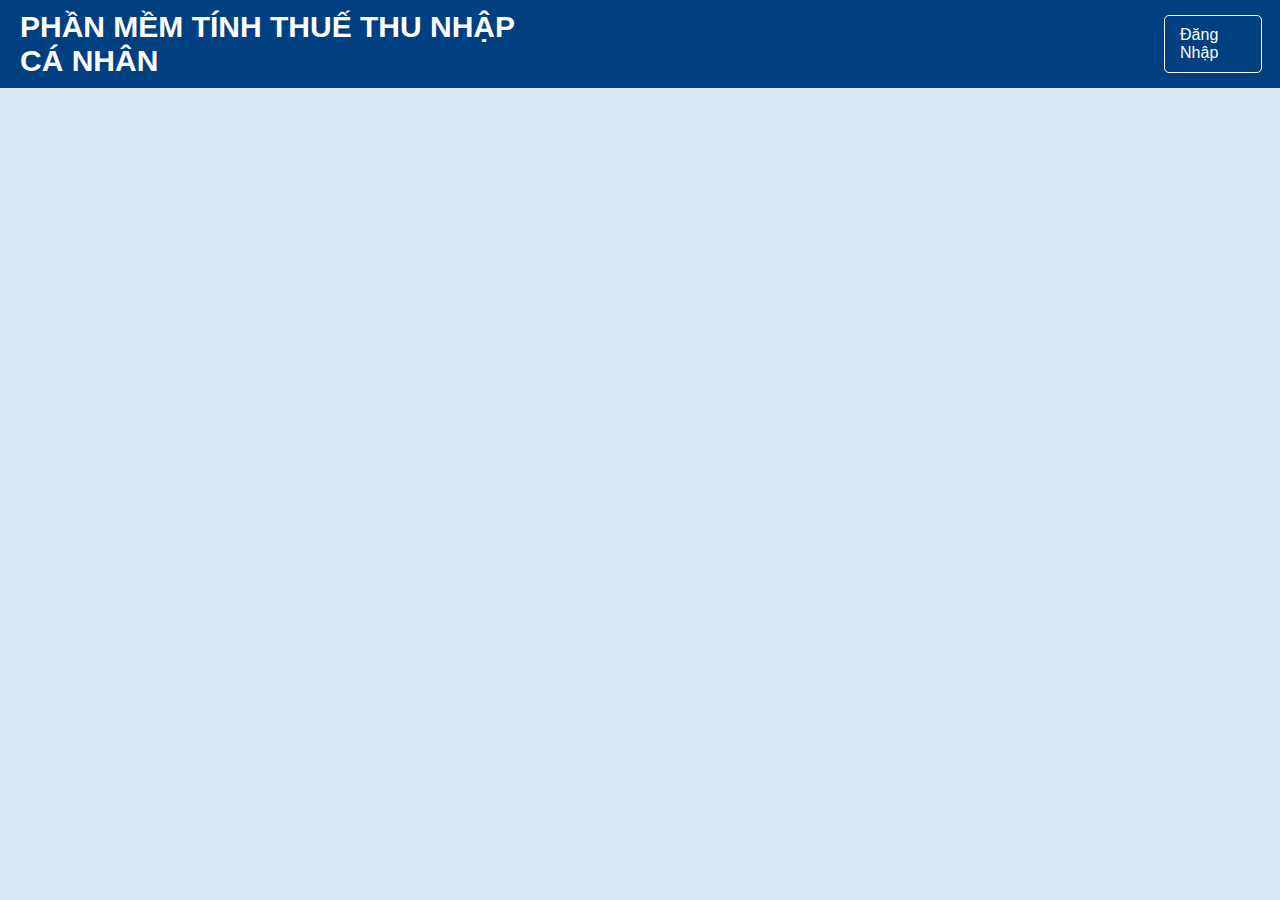
<file: index.html>
<!DOCTYPE html>
<html lang="vi">

<head>
    <meta charset="UTF-8">
    <meta name="viewport" content="width=device-width, initial-scale=1.0">
    <title>Phần Mềm Tính Thuế</title>
    <link rel="icon" href="./Anh/header/anh1.jpg" type="image/jpeg">
    <link href="https://fonts.googleapis.com/css2?family=Pacifico&display=swap" rel="stylesheet">
    <link rel="stylesheet" href="./styles/index.css">
</head>

<body>
    <header>
        <div class="welcome-message" id="welcome-message">PHẦN MỀM TÍNH THUẾ THU NHẬP CÁ NHÂN</div>
        <a href="#" onclick="showLogin()" class="register-button">Đăng Nhập</a>
    </header>
    <main>
        <div class="background"></div>

        <!-- Form Đăng Nhập -->
        <div class="form-container" id="login-form" style="display: none;">
            <h2>Đăng Nhập</h2>
            <form method="POST" action="index.php">
                <div>
                    <label for="user-type">Chọn chức vụ:<span class="required">*</span></label>
                    <select id="user-type" name="user-type" required>
                        <option value="nhan-vien">Nhân Viên</option>
                        <option value="truong-phong">Trưởng Phòng</option>
                        <option value="ke-toan">Kế Toán</option>
                    </select>
                </div>
                <div>
                    <label for="cccd">CCCD:<span class="required">*</span></label>
                    <input type="text" id="cccd" name="cccd" maxlength="12" oninput="validateCCCD()" required>
                    <div id="cccd-error" class="error-message" style="display: none;">CCCD phải có 12 số.</div>
                </div>
                <div>
                    <label for="password">Mật Khẩu:<span class="required">*</span></label>
                    <input type="password" id="password" name="password" required>
                </div>
                <button type="submit">Đăng Nhập</button>
            </form>
        </div>
    </main>

    <script>
        function validateCCCD() {
            const cccd = document.getElementById('cccd').value;
            const errorMessage = document.getElementById('cccd-error');
            if (cccd.length !== 12 || !/^\d+$/.test(cccd)) {
                errorMessage.style.display = 'block';
            } else {
                errorMessage.style.display = 'none';
            }
        }

        function showLogin() {
            document.getElementById('login-form').style.display = 'block';
            document.getElementById('welcome-message').style.display = 'block';
        }
    </script>
</body>

</html>
</file>
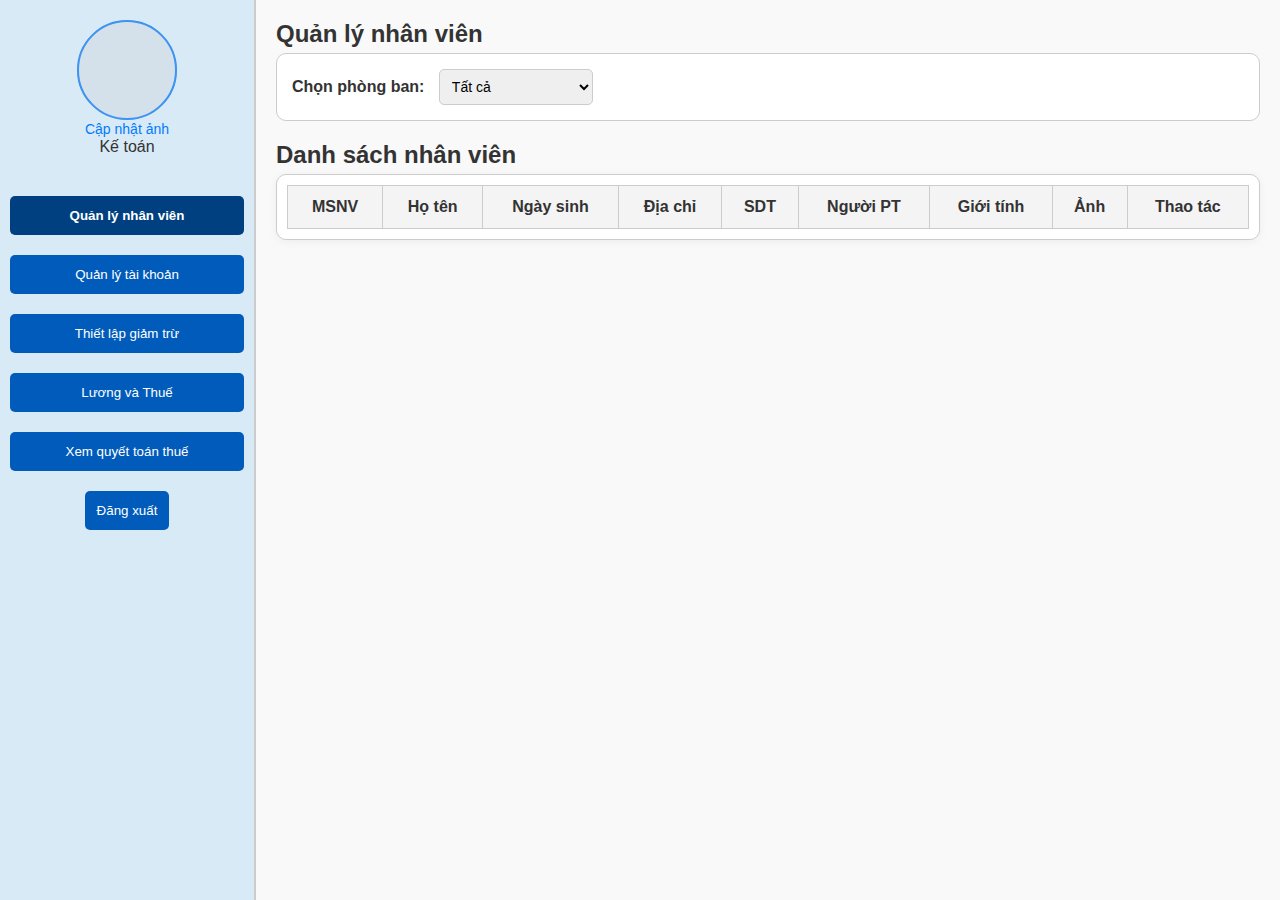
<file: ketoan.html>
<!DOCTYPE html>
<html lang="en">

<head>
    <meta charset="UTF-8">
    <meta name="viewport" content="width=device-width, initial-scale=1.0">
    <title>Phần mềm thuế thu nhập</title>
    <link rel="icon" href="./Anh/header/anh1.jpg" type="image/jpeg">
    <link rel="stylesheet" href="./styles/ketoan.css">
    <link rel="stylesheet" href="https://cdnjs.cloudflare.com/ajax/libs/font-awesome/6.0.0-beta3/css/all.min.css">
</head>

<body>
    <div class="container">
        <!-- Sidebar -->
        <div class="sidebar">
            <div class="profile">
                <div class="profile-pic-container">
                    <div class="profile-pic" id="profile-pic"></div>
                    <div class="profile-pic-overlay"></div>
                </div>
                <input type="file" id="photo-input" accept="image/*" style="display: none;">
                <a class="update-photo" onclick="openPhotoInput()">Cập nhật ảnh</a>
                <p>Kế toán</p>
            </div>

            <!-- Các nút chuyển tab -->
            <button class="btn active" onclick="switchTab('tab-employee-management')">Quản lý nhân viên</button>
            <button class="btn" onclick="switchTab('tab-account-management')">Quản lý tài khoản</button>
            <button class="btn" onclick="switchTab('tab-deduction-setup')">Thiết lập giảm trừ</button>
            <button class="btn" onclick="switchTab('tab-tax-calculation')">Lương và Thuế</button>
            <button class="btn" onclick="switchTab('tab-tax-summary')">Xem quyết toán thuế</button>
            <form id="logoutForm" action="logout.php" method="post">
                <button class="btn" type="submit">Đăng xuất</button>
            </form>

        </div>

        <!-- Main Content -->
        <div class="main-content">

            <!-- Quản lý nhân viên -->
            <div id="tab-employee-management" class="tab-content" style="display: block;">
                <h2>Quản lý nhân viên</h2>

                <!-- Chọn phòng ban -->
                <div class="filter-section">
                    <form id="employee-form">
                        <label for="department-select">Chọn phòng ban:</label>
                        <select id="department-select" name="department" onchange="loadEmployees()">
                            <option value="all">Tất cả</option>
                            <option value="marketing">Phòng Marketing</option>
                            <option value="sales">Phòng Sales</option>
                            <option value="nhân sự">Phòng Nhân sự</option>
                            <option value="kinh doanh">Phòng Kinh doanh</option>
                        </select>
                    </form>
                </div>

                <!-- Bảng hiển thị nhân viên -->
                <h2>Danh sách nhân viên</h2>
                <div class="table-container">
                    <table border="1">
                        <thead>
                            <tr>
                                <th>MSNV</th>
                                <th>Họ tên</th>
                                <th>Ngày sinh</th>
                                <th>Địa chỉ</th>
                                <th>SDT</th>
                                <th>Người PT</th>
                                <th>Giới tính</th>
                                <th>Ảnh</th>
                                <th>Thao tác</th>
                            </tr>
                        </thead>
                        <tbody id="employee-table-body">
                        </tbody>
                    </table>
                </div>
            </div>

            <!-- Quản lý tài khoản -->
            <div id="tab-account-management" class="tab-content" style="display: none;">
                <h2>Quản lý tài khoản</h2>

                <!-- Nút tạo tài khoản -->
                <button class="search-btn" onclick="openCreateAccountForm()">Tạo tài khoản mới</button>

                <!-- Form tạo tài khoản -->
                <div id="create-account-form" class="popup" style="display: none;">
                    <h3>Nhập thông tin tài khoản</h3>
                    <form action="ketoan.php" method="POST">
                        <input type="hidden" name="action" value="create_account">

                        <label>Mã số nhân viên:</label>
                        <input type="text" name="id" required>
                        <br>

                        <label>Họ và tên:</label>
                        <input type="text" name="full_name" required>
                        <br>

                        <label>Mật khẩu:</label>
                        <input type="password" name="password" required>
                        <br>

                        <label>Số điện thoại:</label>
                        <input type="text" name="phone" pattern="\d{10}" placeholder="Nhập 10 chữ số" required>
                        <br>

                        <label>CCCD:</label>
                        <input type="text" name="cccd" pattern="\d{12}" placeholder="Nhập 12 chữ số" required>
                        <br>

                        <label>Phòng ban:</label>
                        <select name="department">
                            <option value="marketing">Marketing</option>
                            <option value="sales">Sales</option>
                            <option value="nhân sự">Nhân sự</option>
                            <option value="kinh doanh">Kinh doanh</option>
                        </select>
                        <br>

                        <label>Chức vụ:</label>
                        <select name="position">
                            <option value="nhân viên">Nhân viên</option>
                        </select>
                        <br>

                        <label>Vai trò hệ thống:</label>
                        <select name="role">
                            <option value="ke-toan">Kế toán</option>
                            <option value="nhan-vien">Nhân viên</option>
                            <option value="truong-phong">Trưởng phòng</option>
                        </select>
                        <br>

                        <button class="search-btn" type="submit">Lưu</button>
                        <button class="search-btn" type="button" onclick="closeCreateAccountForm()">Hủy</button>
                    </form>
                </div>

                <!-- Danh sách tài khoản -->
                <h2>Danh sách tài khoản</h2>
                <div class="table-container">
                    <table border="1">
                        <thead>
                            <tr>
                                <th>MSNV</th>
                                <th>Họ và tên</th>
                                <th>Phòng ban</th>
                                <th>Chức vụ</th>
                                <th>CCCD</th>
                                <th>Thao tác</th>
                            </tr>
                        </thead>
                        <tbody id="account-table-body">
                        </tbody>
                    </table>
                </div>
            </div>

            <!-- Tab: Thiết lập giảm trừ -->
            <div id="tab-deduction-setup" class="tab-content" style="display: none;">
                <h2>Thiết lập giảm trừ</h2>
                <form id="deduction-form">
                    <div class="filter-section">
                        <!-- Nhập năm và nút tìm -->
                        <label for="deduction-year">Nhập năm:</label>
                        <input type="number" id="deduction-year" name="year" class="filter-input" placeholder="VD: 2024"
                            min="2000" max="2100">
                        <button type="button" class="search-btn" onclick="fetchDeductions()">Tìm</button>

                        <!-- Bảng hiển thị giảm trừ -->
                        <h2>Bảng Thiết lập giảm trừ</h2>
                        <table id="deductionTable" border="1">
                            <thead>
                                <tr>
                                    <th>Tháng</th>
                                    <th>Năm</th>
                                    <th>Giảm trừ bản thân (VND)</th>
                                    <th>Giảm trừ người phụ thuộc (VND)</th>
                                </tr>
                            </thead>
                            <tbody id="annualTaxTableBody">
                                <!-- Dữ liệu sẽ được thêm từ JavaScript -->
                            </tbody>
                        </table>

                        <!-- Nút Thiết lập -->
                        <div>
                            <button type="button" class="search-btn" onclick="setupAllDeductions()">Thiết lập</button>
                        </div>
                    </div>
                </form>
            </div>

            <!-- Tab: Lương và Thuế -->
            <div id="tab-tax-calculation" class="tab-content" style="display: none;">
                <h2>Lương và Thuế</h2>
                <div class="filter-section">
                    <form id="filterForm" method="get" action="ketoan.php?action=get_salaries">
                        <input type="hidden" name="action" value="get_salaries">

                        <label for="month">Chọn tháng:</label>
                        <select id="month" name="month">
                            <option value="1">Tháng 1</option>
                            <option value="2">Tháng 2</option>
                            <option value="3">Tháng 3</option>
                            <option value="4">Tháng 4</option>
                            <option value="5">Tháng 5</option>
                            <option value="6">Tháng 6</option>
                            <option value="7">Tháng 7</option>
                            <option value="8">Tháng 8</option>
                            <option value="9">Tháng 9</option>
                            <option value="10">Tháng 10</option>
                            <option value="11">Tháng 11</option>
                            <option value="12">Tháng 12</option>
                        </select>

                        <label for="year">Nhập năm:</label>
                        <input type="number" id="year" name="year" placeholder="VD: 2024" min="2000" max="2100"
                            required>

                        <label for="department">Chọn phòng ban:</label>
                        <select id="department" name="department">
                            <option value="all">Tất cả</option>
                            <option value="marketing">Marketing</option>
                            <option value="sales">Sales</option>
                            <option value="nhân sự">Nhân sự</option>
                            <option value="kinh doanh">Kinh doanh</option>
                        </select>

                        <button class="search-btn" onclick="loadSalaries()">Tải danh sách</button>
                    </form>

                    <h2>Bảng lương cho nhân viên</h2>
                    <table id="employeeTable" border="1">
                        <thead>
                            <tr>
                                <th>MSNV</th>
                                <th>Họ tên</th>
                                <th>Lương (VND)</th>
                                <th>Thuế (VND)</th>
                                <th>Lương thực nhận (VND)</th>
                            </tr>
                        </thead>
                        <tbody id="salaryTableBody">
                            <!-- Dữ liệu sẽ được PHP đổ vào đây -->
                        </tbody>
                    </table>
                </div>

                <button class="search-btn" onclick="saveSalaries()" id="save-salary-btn"
                    style="display: block;">Lưu</button>
            </div>

            <!-- Tab: Xem quyết toán thuế -->
            <div id="tab-tax-summary" class="tab-content" style="display: none;">
                <h2>Xem quyết toán thuế</h2>
                <div class="filter-section">
                    <form id="annualTaxForm">
                        <label for="yearTax">Nhập năm:</label>
                        <input type="number" id="yearTax" name="year" placeholder="VD: 2024" min="2000" max="2100"
                            required>

                        <label for="department">Chọn phòng ban:</label>
                        <select id="department" name="department">
                            <option value="all">Tất cả</option>
                            <option value="marketing">Marketing</option>
                            <option value="sales">Sales</option>
                            <option value="nhân sự">Nhân sự</option>
                            <option value="kinh doanh">Kinh doanh</option>
                        </select>

                        <button id="searchTaxBtn" type="button" class="search-btn">Xem quyết toán thuế</button>
                    </form>

                    <!-- Bảng quyết toán thuế -->
                    <h2>Bảng quyết toán thuế năm</h2>
                    <table id="annualTaxTable" border="1">
                        <thead>
                            <tr>
                                <th>MSNV</th>
                                <th>Họ tên</th>
                                <th>Tổng lương (VND)</th>
                                <th>Tổng thuế (VND)</th>
                                <th>Lương thực nhận (VND)</th>
                            </tr>
                        </thead>
                        <tbody id="annualTaxTableBody">
                            <!-- Dữ liệu sẽ được thêm từ PHP -->
                        </tbody>
                    </table>
                </div>
            </div>

            <footer id="footer" style="display: none;">
                <p id="total-salary">Tổng lương: 0 VND</p>
                <p id="total-tax">Tổng thuế: 0 VND</p>
                <p id="total-net-salary">Tổng lương thực nhận: 0 VND</p>
                <button class="export" onclick="exportReport()">Xuất báo cáo</button>
            </footer>
        </div>

    </div>
    </div>

    <!-- Script -->
    <script src="./javascript/ketoan.js"></script>

</body>

</html>
</file>
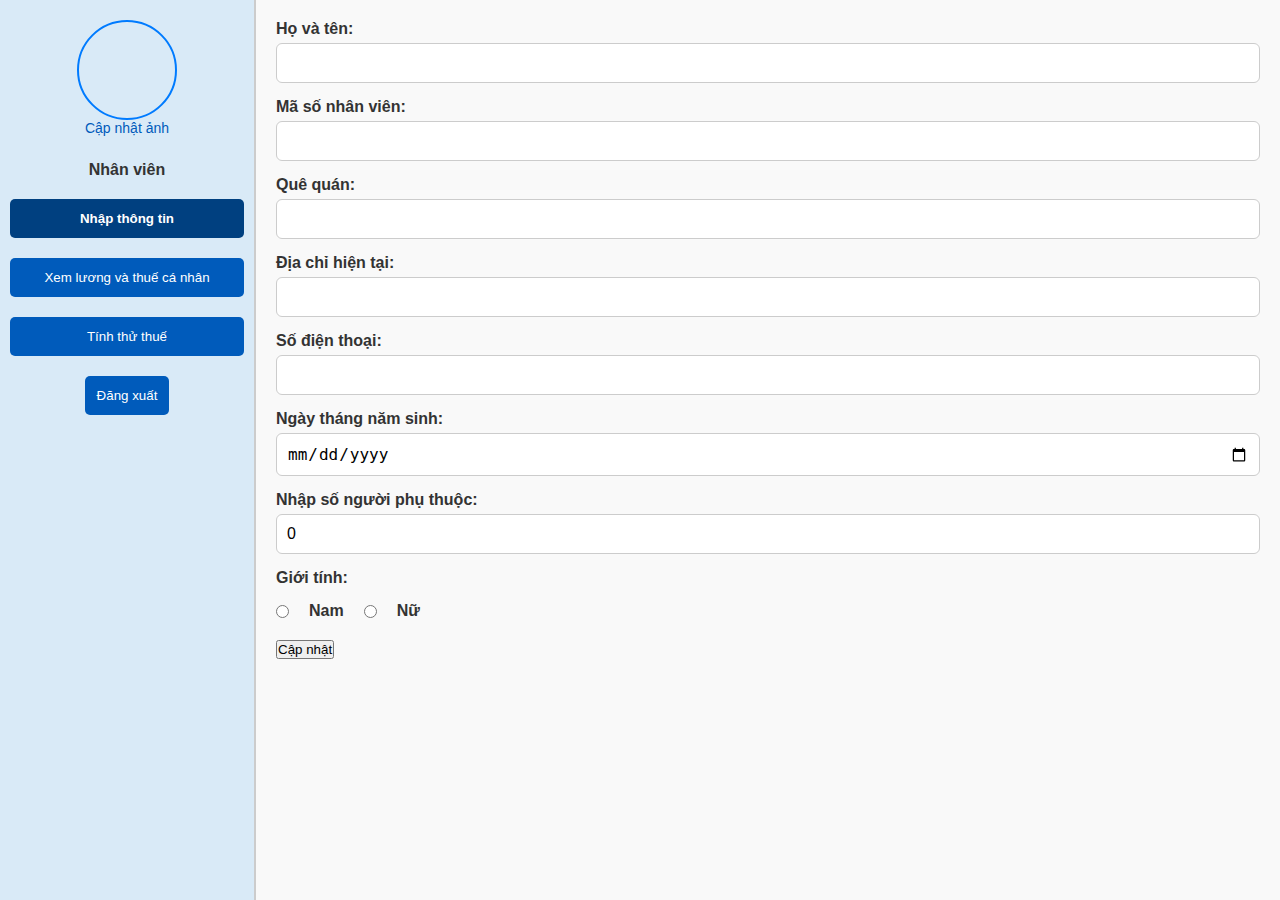
<file: nhanvien.html>
<!DOCTYPE html>
<html lang="en">

<head>
  <meta charset="UTF-8">
  <meta name="viewport" content="width=device-width, initial-scale=1.0">
  <title>Phần mềm tính thuế</title>
  <link rel="icon" href="./Anh/header/anh1.jpg" type="image/jpeg">
  <link rel="stylesheet" href="./styles/nhanvien.css">
</head>

<body>
  <div class="container">
    <div class="sidebar">
      <div class="profile-pic" id="profile-pic"></div>
      <a class="update-photo" onclick="updatePhoto()">Cập nhật ảnh</a>
      <p>Nhân viên</p>
      <button class="button active" onclick="setActiveButton(this)">Nhập thông tin</button>
      <button class="button " onclick="setActiveButton(this)">Xem lương và thuế cá nhân</button>
      <button class="button" onclick="setActiveButton(this)">Tính thử thuế</button>
      <form id="logoutForm" action="logout.php" method="post">
        <button class="button" type="submit">Đăng xuất</button>
      </form>
    </div>

    <div class="content">
      <div id="info-section">
        <!-- Phần nhập thông tin -->
        <div class="input-group">
          <label for="name">Họ và tên:</label>
          <input type="text" id="name">
        </div>
        <div class="input-group">
          <label for="employee-id">Mã số nhân viên:</label>
          <input type="text" id="employee-id">
        </div>
        <div class="input-group">
          <label for="hometown">Quê quán:</label>
          <input type="text" id="hometown">
        </div>
        <div class="input-group">
          <label for="address">Địa chỉ hiện tại:</label>
          <input type="text" id="address">
        </div>
        <div class="input-group">
          <label for="phone">Số điện thoại:</label>
          <input type="text" id="phone">
        </div>
        <div class="input-group">
          <label for="birthdate">Ngày tháng năm sinh:</label>
          <input type="date" id="birthdate">
        </div>
        <div class="input-group">
          <label for="dependents">Nhập số người phụ thuộc:</label>
          <input type="number" id="dependents" value="0" min="0">
        </div>
        <div class="input-group">
          <label>Giới tính:</label>
          <div class="radio-group">
            <label><input type="radio" name="gender" value="male"><span></span> Nam</label>
            <label><input type="radio" name="gender" value="female"><span></span> Nữ</label>
          </div>
        </div>
        <div class="update-button-container">
          <button class="update-button" onclick="showNotification()">Cập nhật</button>
        </div>
      </div>

      <div id="salary-section" style="display: none;">
        <!-- Phần xem lương và thuế cá nhân -->
        <div class="header">
          <button class="calculate-button" onclick="calculateTaxYear()">Quyết toán thuế</button>
          <div>
            <label for="search-year">Năm:</label>
            <input type="text" id="search-year" placeholder="Nhập năm">
            <button class="search-button" onclick="searchSalary()">Tìm kiếm</button>
          </div>
        </div>

        <table id="salary-table" style="display: none;">
          <thead>
            <tr>
              <th>Tháng</th>
              <th>Họ tên</th>
              <th>Chức vụ</th>
              <th>Số lương</th>
              <th>Thuế cần nộp</th>
              <th>Thao tác</th>
            </tr>
          </thead>
          <tbody>
            <!-- Các hàng sẽ được thêm qua JavaScript -->
          </tbody>
        </table>
      </div>

      <div id="tax-section" style="display: none;">
        <div class="input-group">
          <label for="salary">Nhập số lương:</label>
          <input type="number" id="salary" placeholder="Nhập số lương" required>
        </div>
        <div class="input-group">
          <label for="dependent">Nhập số người phụ thuộc:</label>
          <input type="number" id="dependent" value="0" required>
        </div>
        <div class="calculate-button-container">
          <button class="calculate-button" onclick="calculateTax()">Tính thuế</button>
        </div>
        <div id="tax-result">
          <h3>Số thuế bạn phải nộp là:</h3>
          <p id="tax-amount" style="font-weight: bold; font-size: 1.2em;"></p>
          <p id="tax-amount-words" style="font-style: italic;"></p>
          <p id="tax-details" style="margin-top: 10px;"></p>
        </div>
      </div>
    </div>
  </div>

  <div class="notification" id="notification">
    <p>Bạn vừa cập nhật thông tin cá nhân. Bạn có muốn lưu thay đổi không?</p>
    <button class="confirm-button" onclick="updateInfo()">Có</button>
    <button class="cancel-button" onclick="cancelUpdate()">Không</button>
  </div>

  <input type="file" id="photo-upload" style="display: none;" accept="image/*" onchange="loadPhoto(event)">

  <div id="detail-modal" class="modal">
    <h3>Chi tiết lương tháng</h3>
    <table>
      <thead>
        <tr>
          <th>Tháng</th>
          <th>Họ tên</th>
          <th>Lương</th>
          <th>Các khoản giảm trừ</th>
          <th>Thuế cần nộp</th>
        </tr>
      </thead>
      <tbody id="detail-table-body">
        <!-- Dữ liệu sẽ được thêm vào đây qua JavaScript -->
      </tbody>
    </table>
    <button onclick="closeDetailModal()">Đóng</button>
  </div>

  <div id="modal" class="modal">
    <h3>Thông tin quyết toán thuế</h3>
    <div>
      <label>Năm:</label>
      <span id="taxYear"></span><br>
      <label>Mã số nhân viên:</label>
      <span id="employeeId"></span><br>
      <label>Mã số thuế:</label>
      <span id="taxCode"></span><br>
      <label>Họ tên:</label>
      <span id="fullName"></span><br>
      <label>Thuế còn thiếu:</label>
      <span id="taxDue"></span><br>
      <label>Thuế đã tạm nộp:</label>
      <span id="taxPaid"></span><br>
      <label>Thuế hoàn trả:</label>
      <span id="taxRefund"></span><br>
    </div>
    <button onclick="closeModal()">Đóng</button>
  </div>
  <script src="./javascript/nhanvien.js"></script>
</body>

</html>
</file>
<file: styles/index.css>
body {
    font-family: Arial, sans-serif;
    margin: 0;
    padding: 0;
    display: flex;
    flex-direction: column;
    min-height: 100vh;
}

header {
    background-color: #004080;
    color: white;
    padding: 10px 20px;
    position: fixed;
    width: 100%;
    top: 0;
    display: flex;
    justify-content: flex-end;
    align-items: center;
}

header a {
    color: white;
    text-decoration: none;
    margin-left: 20px;
    padding: 10px 15px;
    border: 1px solid white;
    border-radius: 5px;
    transition: background-color 0.3s;
}

header a:hover {
    background-color: white;
    color: #004080;
}

.register-button {
    margin-right: 1cm;
}

main {
    margin-top: 60px;
    flex: 1;
    display: flex;
    justify-content: center;
    align-items: center;
    text-align: center;
    background-color: #d9eaf7;
    padding: 20px;
}


.form-container {
    background: white;
    border-radius: 5px;
    box-shadow: 0 2px 10px rgba(0, 0, 0, 0.1);
    padding: 20px;
    width: 300px;
}

h2 {
    margin: 0 0 15px;
}

label {
    display: block;
    margin-bottom: 5px;
    text-align: left;
}

input,
select {
    width: 100%;
    padding: 8px;
    margin-bottom: 10px;
    border: 1px solid #ccc;
    border-radius: 4px;
}

button {
    background-color: #004080;
    color: white;
    border: none;
    padding: 10px;
    border-radius: 5px;
    cursor: pointer;
}

button:hover {
    background-color: #021324;
}

.error-message {
    color: red;
    font-size: 0.9em;
}

.welcome-message {
    font-size: 30px;
    font-weight: bold;
    font-family: 'Arial';
    color: white;
    margin-right: 600px;
}

.required {
    color: red;
    margin-left: 5px;
}

@media (max-width: 600px) {
    .welcome-message {
        font-size: 1.8em;
    }
}
</file>
<file: styles/nhanvien.css>
* {
  margin: 0;
  padding: 0;
  box-sizing: border-box;
}

/* Cấu trúc chung */
body {
  font-family: Arial, sans-serif;
  display: flex;
  height: 100vh;
  color: #333;
  background-color: #f9f9f9;
}

/* Container chính */
.container {
  width: 100%;
  display: flex;
}

/* Sidebar */
.sidebar {
  width: 20%;
  background-color: #d9eaf7;
  padding: 20px 10px;
  display: flex;
  flex-direction: column;
  align-items: center;
  border-right: 2px solid #ccc;
}

.profile {
  text-align: center;
  margin-bottom: 30px;
}

.profile-pic-container {
  position: relative;
  width: 100px;
  height: 100px;
}

.profile-pic {
  width: 100px;
  height: 100px;
  border-radius: 50%;
  background-size: cover;
  background-position: center;
  background-repeat: no-repeat;
  border: 2px solid #007bff;
}

.profile-pic-overlay {
  position: absolute;
  top: 0;
  left: 0;
  width: 100%;
  height: 100%;
  background-color: #ccc;
  border-radius: 50%;
  opacity: 0.3;
}

.update-photo {
  font-size: 14px;
  color: #005bbb;
  cursor: pointer;
  margin-bottom: 15px;
}

.update-photo:hover {
  text-decoration: underline;
}

.sidebar p {
  margin: 10px 0;
  font-weight: bold;
}

.button {
  width: 100%;
  padding: 12px;
  margin: 10px 0;
  background-color: #005bbb;
  color: white;
  border: none;
  border-radius: 5px;
  cursor: pointer;
  text-align: center;
  font-weight: normal;
  transition: background-color 0.3s ease;
}

.button:hover {
  background-color: #004080;
}

.active {
  background-color: #004080;
  font-weight: bold;
}

/* Content */
.content {
  flex: 1;
  justify-content: center;
  align-items: center;
  padding: 20px;
  overflow-y: auto;
}

/* Định dạng form cập nhật*/
.updateForm {
  width: 90%;
  max-width: 1200px;
  margin-top: 50px;
  margin-left: 60px;
  padding: 20px;
  background: rgba(255, 255, 255, 0.95);
  border-radius: 10px;
  box-shadow: 0 2px 10px rgba(0, 0, 0, 0.1);
  display: flex;
  flex-direction: column;
  justify-content: center;
  align-items: stretch;
}

/* Tối ưu input group */
.input-group {
  margin-bottom: 15px;
  display: flex;
  flex-direction: column;
}

.input-group label {
  display: block;
  margin-bottom: 5px;
  font-weight: bold;
  color: #333;
}

.input-group input {
  width: 100%;
  padding: 10px;
  border: 1px solid #ccc;
  border-radius: 6px;
  font-size: 16px;
}

.radio-group {
  display: flex;
  margin-top: 10px;
  gap: 20px;
}

.radio-group label {
  display: flex;
  align-items: center;
  gap: 10px;
  cursor: pointer;
}

.radio-group input[type="radio"] {
  accent-color: #005bbb;
}

/* Nút submit */
.updateForm button {
  display: block;
  width: 100%;
  padding: 10px;
  background-color: #005bbb;
  color: #fff;
  border: none;
  border-radius: 6px;
  font-size: 18px;
  cursor: pointer;
  transition: background-color 0.3s;
}

.updateForm button:hover {
  background-color: #004080;
}

/* Thông báo */
.notification {
  display: none;
  position: fixed;
  top: 30%;
  left: 50%;
  transform: translate(-50%, -50%);
  background-color: white;
  border: 1px solid #ddd;
  border-radius: 5px;
  padding: 20px;
  box-shadow: 0 4px 8px rgba(0, 0, 0, 0.2);
}

.notification p {
  font-size: 16px;
  margin-bottom: 20px;
}

.notification .confirm-button {
  background-color: #28a745;
  color: white;
  border: none;
  padding: 10px 20px;
  border-radius: 5px;
  cursor: pointer;
  margin-right: 10px;
}

.notification .cancel-button {
  background-color: #dc3545;
  color: white;
  border: none;
  padding: 10px 20px;
  border-radius: 5px;
  cursor: pointer;
}

/* Bảng */
table {
  width: 100%;
  border-collapse: collapse;
  margin-top: 20px;
}

th,
td {
  border: 1px solid #ddd;
  padding: 8px;
  text-align: center;
}

th {
  background-color: #d9eaf7;
}

.eye-icon {
  cursor: pointer;
  color: #005bbb;
}

/* Modal */
.modal {
  display: none;
  position: fixed;
  top: 50%;
  left: 50%;
  transform: translate(-50%, -50%);
  background-color: white;
  border: 1px solid #ddd;
  border-radius: 5px;
  padding: 20px;
  box-shadow: 0 4px 8px rgba(0, 0, 0, 0.2);
  z-index: 1000;
  width: 400px;
  overflow-y: auto;
  max-height: 70vh;
}

.modal.active {
  display: block;
}

.modal button {
  margin-top: 10px;
  background-color: #005bbb;
  color: white;
  border: none;
  padding: 10px 20px;
  border-radius: 5px;
  cursor: pointer;
}

/* Header */
.header {
  display: flex;
  justify-content: space-between;
  margin-bottom: 20px;
}

/* Nút tìm kiếm và tính thuế */
.search-button,
.calculate-button {
  background-color: #005bbb;
  color: white;
  border: none;
  padding: 10px 20px;
  border-radius: 5px;
  cursor: pointer;
  margin: 10px 0;
  width: auto;
}

/* Kết quả thuế */
#tax-result {
  border: 1px solid #005bbb;
  padding: 15px;
  margin-top: 20px;
  background-color: #f9f9f9;
  border-radius: 5px;
}
</file>
<file: styles/ketoan.css>
/* RESET CƠ BẢN */
* {
  margin: 0;
  padding: 0;
  box-sizing: border-box;
}

/* ĐỊNH DẠNG CHUNG */
body {
  font-family: Arial, sans-serif;
  display: flex;
  height: 100vh;
  color: #333;
  background-color: #f9f9f9;
}

.container {
  display: flex;
  width: 100%;
}

/* SIDEBAR */
.sidebar {
  width: 20%;
  background-color: #d9eaf7;
  padding: 20px 10px;
  display: flex;
  flex-direction: column;
  align-items: center;
  border-right: 2px solid #ccc;
}

.profile {
  text-align: center;
  margin-bottom: 30px;
}

.profile-pic-container {
  position: relative;
  width: 100px;
  height: 100px;
}

.profile-pic {
  width: 100px;
  height: 100px;
  border-radius: 50%;
  background-size: cover;
  background-position: center;
  background-repeat: no-repeat;
  border: 2px solid #007bff;
}

.profile-pic-overlay {
  position: absolute;
  top: 0;
  left: 0;
  width: 100%;
  height: 100%;
  background-color: #ccc;
  border-radius: 50%;
  opacity: 0.3;
}

.update-photo {
  cursor: pointer;
  color: #007bff;
  font-size: 14px;
  margin-top: 10px;
}

.update-photo:hover {
  text-decoration: underline;
}

/* NÚT TAB */
.btn,
#logoutForm .btn {
  width: 100%;
  padding: 12px;
  margin: 10px 0;
  background-color: #005bbb;
  color: white;
  border: none;
  border-radius: 5px;
  cursor: pointer;
  text-align: center;
  font-weight: normal;
  transition: background-color 0.3s ease;
}

.btn.active {
  font-weight: bold;
  background-color: #004080;
}

.btn:hover {
  background-color: #003366;
}

/* MAIN CONTENT */
.main-content {
  flex: 1;
  padding: 20px;
  overflow-y: auto;
}

header {
  display: flex;
  justify-content: space-between;
  align-items: center;
  margin-bottom: 20px;
}

h2 {
  margin-bottom: 5px;
}

#tab-account-management,
#tab-tax-calculation,
#tab-deduction-setup h2 {
  margin-top: 10px;
  margin-bottom: 5px;
}

/* FORM FILTER */
.filter-section {
  margin-bottom: 20px;
  padding: 15px;
  background: #fff;
  border: 1px solid #ccc;
  border-radius: 10px;
}

.filter-section label {
  margin-right: 10px;
  font-weight: bold;
}

.filter-section select,
.filter-section input {
  margin-right: 15px;
  padding: 8px;
  border-radius: 5px;
  border: 1px solid #ccc;
  font-size: 14px;
}

.search-btn {
  padding: 10px;
  margin-top: 5px;
  margin-bottom: 5px;
  background-color: #005bbb;
  color: white;
  border: none;
  border-radius: 5px;
  cursor: pointer;
  font-size: 14px;
}

.search-btn:hover {
  background-color: #004080;
}

/* BẢNG */
.table-container {
  overflow-x: auto;
  margin-bottom: 20px;
  padding: 10px;
  background-color: #fff;
  border: 1px solid #ccc;
  border-radius: 10px;
  box-shadow: 0 2px 10px rgba(0, 0, 0, 0.05);
}

table {
  width: 100%;
  border-collapse: collapse;
}

table th,
table td {
  border: 1px solid #ccc;
  padding: 12px;
  text-align: center;
}

table th {
  background-color: #f4f4f4;
}

table td img {
  border-radius: 50%;
  border: 1px solid #ccc;
}

/* FOOTER */
footer {
  display: flex;
  justify-content: space-between;
  align-items: center;
  font-weight: bold;
  padding: 15px;
  background: #fff;
  border: 1px solid #ccc;
  border-radius: 10px;
}

.export {
  text-decoration: none;
  color: #008cba;
  cursor: pointer;
}

/* QUẢN LÝ PHÒNG BAN */
.main-content#department-management {
  display: none;
}

/* POPUP */
.popup {
  position: fixed;
  top: 50%;
  left: 50%;
  transform: translate(-50%, -50%);
  background-color: white;
  padding: 20px;
  border: 1px solid #ccc;
  border-radius: 10px;
  box-shadow: 0 0 10px rgba(0, 0, 0, 0.1);
  z-index: 1000;
}

.popup h3 {
  margin-bottom: 10px;
}

.popup button {
  margin-top: 10px;
  padding: 8px 15px;
  border: none;
  border-radius: 5px;
  color: white;
  cursor: pointer;
}

.icon-btn {
  background: none;
  border: none;
  cursor: pointer;
  padding: 5px;
  font-size: 16px;
  color: #007bff;
  transition: color 0.3s ease;
}

.icon-btn:hover {
  color: #ff4d4d;
}

/* Form tạo tài khoản */
#create-account-form {
  padding: 20px;
  background-color: #f9f9f9;
  max-width: 500px;
  margin: 20px auto;
  border-radius: 10px;
  box-shadow: 0 4px 8px rgba(0, 0, 0, 0.1);
}

#create-account-form h3 {
  text-align: center;
  margin-bottom: 20px;
}

#create-account-form form {
  display: flex;
  flex-wrap: wrap;
  justify-content: center;
  gap: 10px;
}

#create-account-form label {
  width: 30%;
  text-align: left;
  font-weight: bold;
}

#create-account-form input,
#create-account-form select {
  width: 50%;
  padding: 10px;
  border: 1px solid #ccc;
  border-radius: 5px;
}

/* Nút lưu và hủy ngang hàng */
#create-account-form .button-container {
  display: flex;
  justify-content: center;
}

#create-account-form button {
  padding: 10px 20px;
  width: 120px;
  border: none;
  border-radius: 5px;
  cursor: pointer;
}

#create-account-form button.search-btn {
  background-color: #007bff;
  color: white;
}

#create-account-form button.search-btn:hover {
  background-color: #0056b3;
}

#create-account-form button.cancel-btn {
  background-color: #007bff;
  color: white;
}

#create-account-form button.cancel-btn:hover {
  background-color: #0056b3;
}

/*tab Nhập lương */
#salary-table-body input[type="number"] {
  width: 100%;
  text-align: right;
  padding: 8px;
  border: 1px solid #ccc;
  border-radius: 5px;
  box-sizing: border-box;
}

.salary-input {
  width: 120px;
  text-align: right;
  size: 20px;
}

.deduction-section {
  background-color: #ffffff;
  font-size: 20px;
  max-width: 600px;
  margin: 20px auto;
  padding: 20px;
  border-radius: 10px;
  box-shadow: 0 2px 10px rgba(0, 0, 0, 0.05);
}

.deduction-box {
  margin-bottom: 20px;
}

.summary {
  margin-top: 20px;
  font-weight: bold;
  font-size: 16px;
}

.summary p {
  margin: 5px 0;
}
</file>
